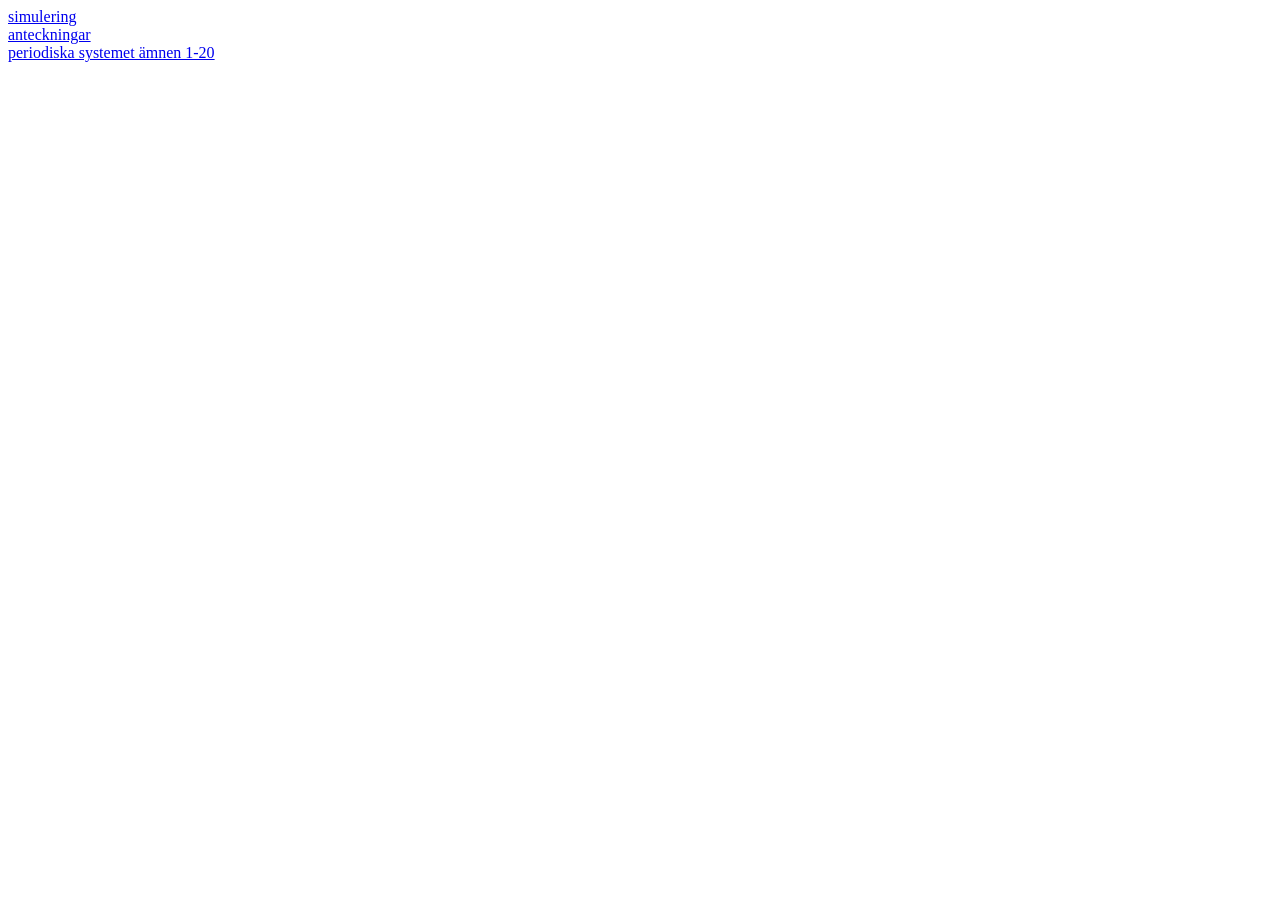
<file: index.html>
<!DOCTYPE html>
<html lang="en">

<head>
    <meta charset="UTF-8">
    <meta name="viewport" content="width=device-width, initial-scale=1.0">
    <title>braWebbsida</title>
</head>

<body>
    <link rel="stylesheet" href="./style.css">
    <a href="./Black_Hole/index.html">simulering</a> <br>
    <a href="./anteckningar/index.html">anteckningar</a> <br>
    <a href="./periodiskasystemet/index.html">periodiska systemet ämnen 1-20</a>
</body>

</html>
</file>
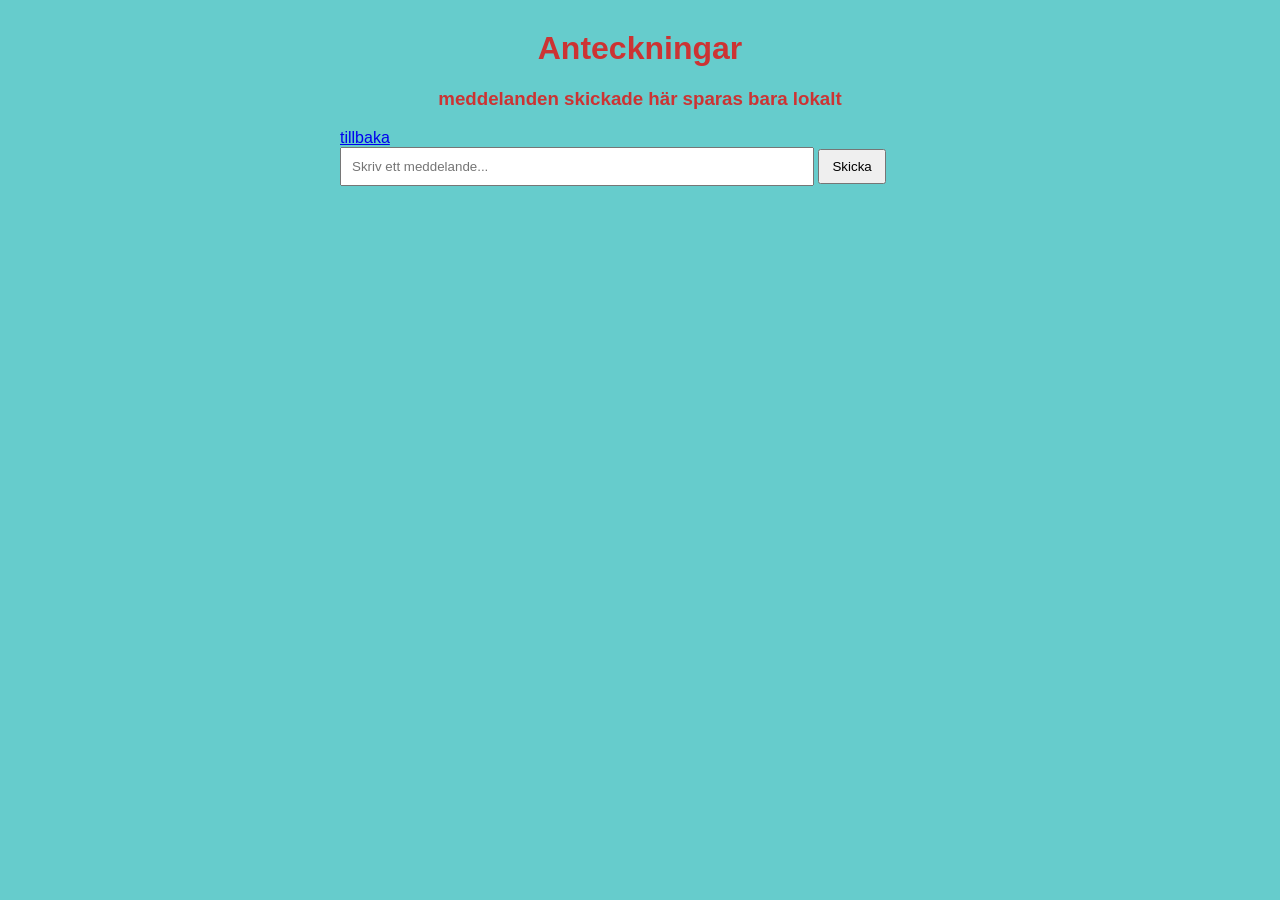
<file: anteckningar/index.html>
<!DOCTYPE html>
<html lang="sv">

<head>
    <meta charset="UTF-8">
    <title>anteckningar</title>
    <style>
        body {
            font-family: Arial, 'Times New Roman', Times, serif;
            max-width: 600px;
            margin: 30px auto;
            background-color: #66cccc;
            ;
            color: #cc3333;
        }

        h1,
        h3,
        a {
            text-align: center;
        }

        #messageInput {
            width: 75%;
            padding: 10px;
        }

        button {
            padding: 10px;
        }

        table {
            width: 100%;
            margin-top: 20px;
            border-collapse: collapse;
            background-color: white;
            color: #000000
        }

        td {
            border: 1px solid #ccc;
            padding: 10px;
        }

        button {
            padding: 8px 12px;
            cursor: pointer;
        }

        button:hover {
            opacity: 0.8;
        }
    </style>
</head>

<body>
    <h1>Anteckningar</h1>
    <h3>meddelanden skickade här sparas bara lokalt</h3>
    <a href="../index.html" id="sida0">tillbaka</a> <br>
    <input type="text" id="messageInput" placeholder="Skriv ett meddelande...">
    <button onclick="sendMessage()">
        Skicka
    </button>
    <table>
        <tbody id="messageTable"></tbody>
    </table>
    <script>
        let messages =
            JSON.parse(localStorage.getItem("messages")) || []
        function saveMessages() {
            localStorage.setItem(
                "messages",
                JSON.stringify(messages)
            )
        } function showMessages() {
            const table =
                document.getElementById("messageTable")
            table.innerHTML = ""
            for (let i = messages.length - 1; i >= 0; i--) {
                table.innerHTML += `
                <tr>
                    <td>
                    ${messages[i].text}
                        <span style="
                        float: right;
                        color: gray;
                        font-size: 12px;">
                            ${messages[i].time}
                        </span>
                    </td>
                    <td style="width: 1%;">
                        <button onclick="deleteMessage(${i})">
                            Radera
                        </button>
                    </td>
                </tr>
            `}
        } function sendMessage() {
            const input =
                document.getElementById("messageInput")
            const text = input.value.trim()
            if (text === "") {
                return
            } messages.push({
                text: text,
                time: new Date().toLocaleString("sv-SE", {
                    year: "numeric",
                    month: "2-digit",
                    day: "2-digit",
                    hour: "2-digit",
                    minute: "2-digit",
                })
            })
            saveMessages()
            input.value = ""
            showMessages()
        } function deleteMessage(index) {
            messages.splice(index, 1)
            saveMessages()
            showMessages()
        } document.getElementById("messageInput").addEventListener("keydown", function (event) {
            if (event.key === "Enter") {
                sendMessage()
            }
        })
        showMessages()
    </script>

</body>

</html>
</file>
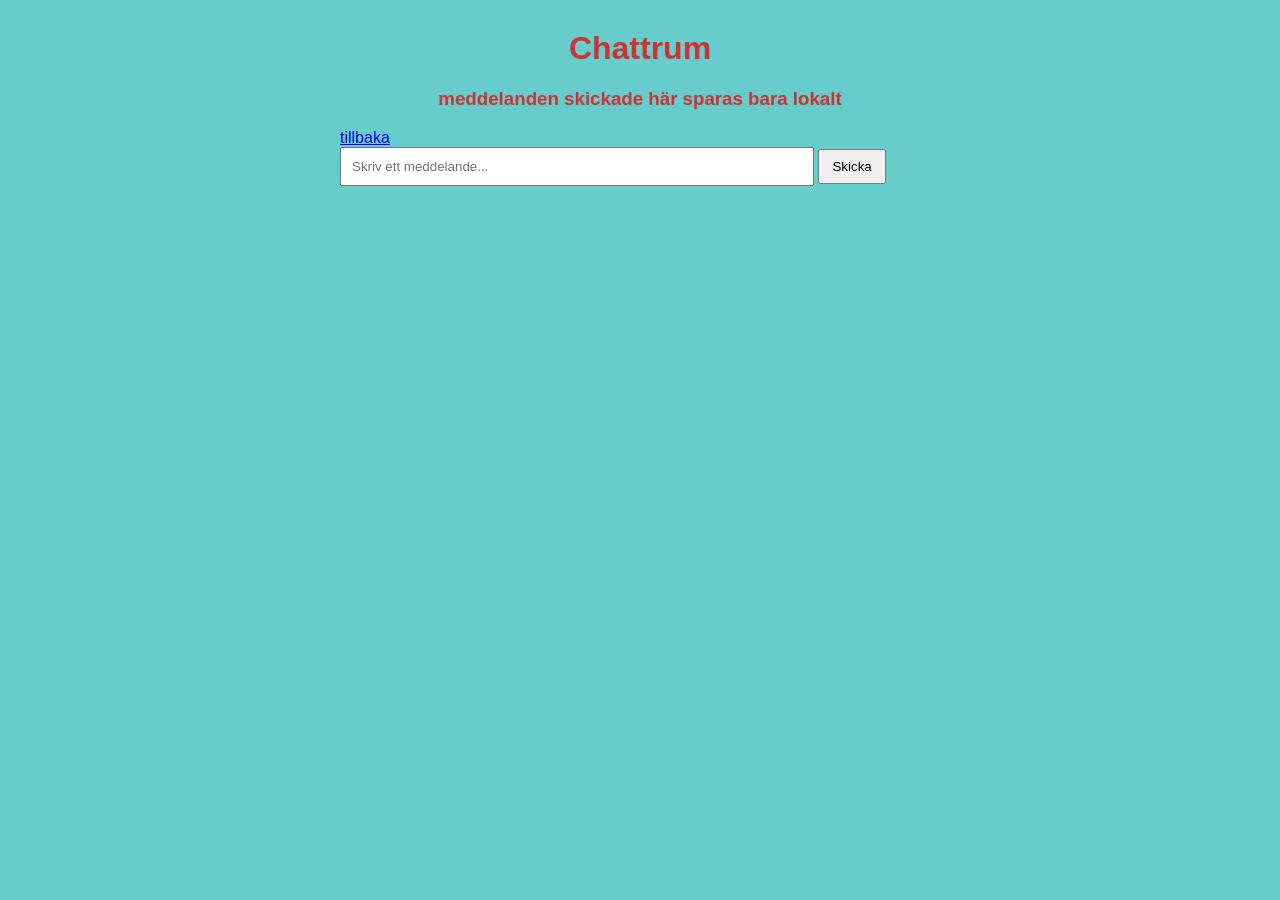
<file: chattrum/index.html>
<!DOCTYPE html>
<html lang="sv">

<head>
    <meta charset="UTF-8">
    <title>lokalt chattrum</title>
    <style>
        body {
            font-family: Arial, 'Times New Roman', Times, serif;
            max-width: 600px;
            margin: 30px auto;
            background-color: #66cccc;
            ;
            color: #cc3333;
        }

        h1, h3, a {
            text-align: center;
        }

        #messageInput {
            width: 75%;
            padding: 10px;
        }

        button {
            padding: 10px;
        }

        table {
            width: 100%;
            margin-top: 20px;
            border-collapse: collapse;
            background-color: white;
            color: #000000
        }

        td {
            border: 1px solid #ccc;
            padding: 10px;
        }

        button {
            padding: 8px 12px;
            cursor: pointer;
        }

        button:hover {
            opacity: 0.8;
        }
    </style>
</head>

<body>
    <h1>Chattrum</h1>
    <h3>meddelanden skickade här sparas bara lokalt</h3>
    <a href="../index.html" id="sida0">tillbaka</a> <br>
    <input type="text" id="messageInput" placeholder="Skriv ett meddelande...">
    <button onclick="sendMessage()">
        Skicka
    </button>
    <table>
        <tbody id="messageTable"></tbody>
    </table>
    <script>
        let messages =
            JSON.parse(localStorage.getItem("messages")) || []
        function saveMessages() {
            localStorage.setItem(
                "messages",
                JSON.stringify(messages)
            )
        } function showMessages() {
            const table =
                document.getElementById("messageTable")
            table.innerHTML = ""
            for (let i = messages.length - 1; i >= 0; i--) {
                table.innerHTML += `
                <tr>
                    <td>
                    ${messages[i].text}
                        <span style="
                        float: right;
                        color: gray;
                        font-size: 12px;">
                            ${messages[i].time}
                        </span>
                    </td>
                    <td style="width: 1%;">
                        <button onclick="deleteMessage(${i})">
                            Radera
                        </button>
                    </td>
                </tr>
            `}
        } function sendMessage() {
            const input =
                document.getElementById("messageInput")
            const text = input.value.trim()
            if (text === "") {
                return
            } messages.push({
                text: text,
                time: new Date().toLocaleString("sv-SE", {
                    year: "numeric",
                    month: "2-digit",
                    day: "2-digit",
                    hour: "2-digit",
                    minute: "2-digit",
                })
            })
            saveMessages()
            input.value = ""
            showMessages()
        } function deleteMessage(index) {
            messages.splice(index, 1)
            saveMessages()
            showMessages()
        } document.getElementById("messageInput").addEventListener("keydown", function (event) {
            if (event.key === "Enter") {
                sendMessage()
            }
        })
        showMessages()
    </script>

</body>

</html>
</file>
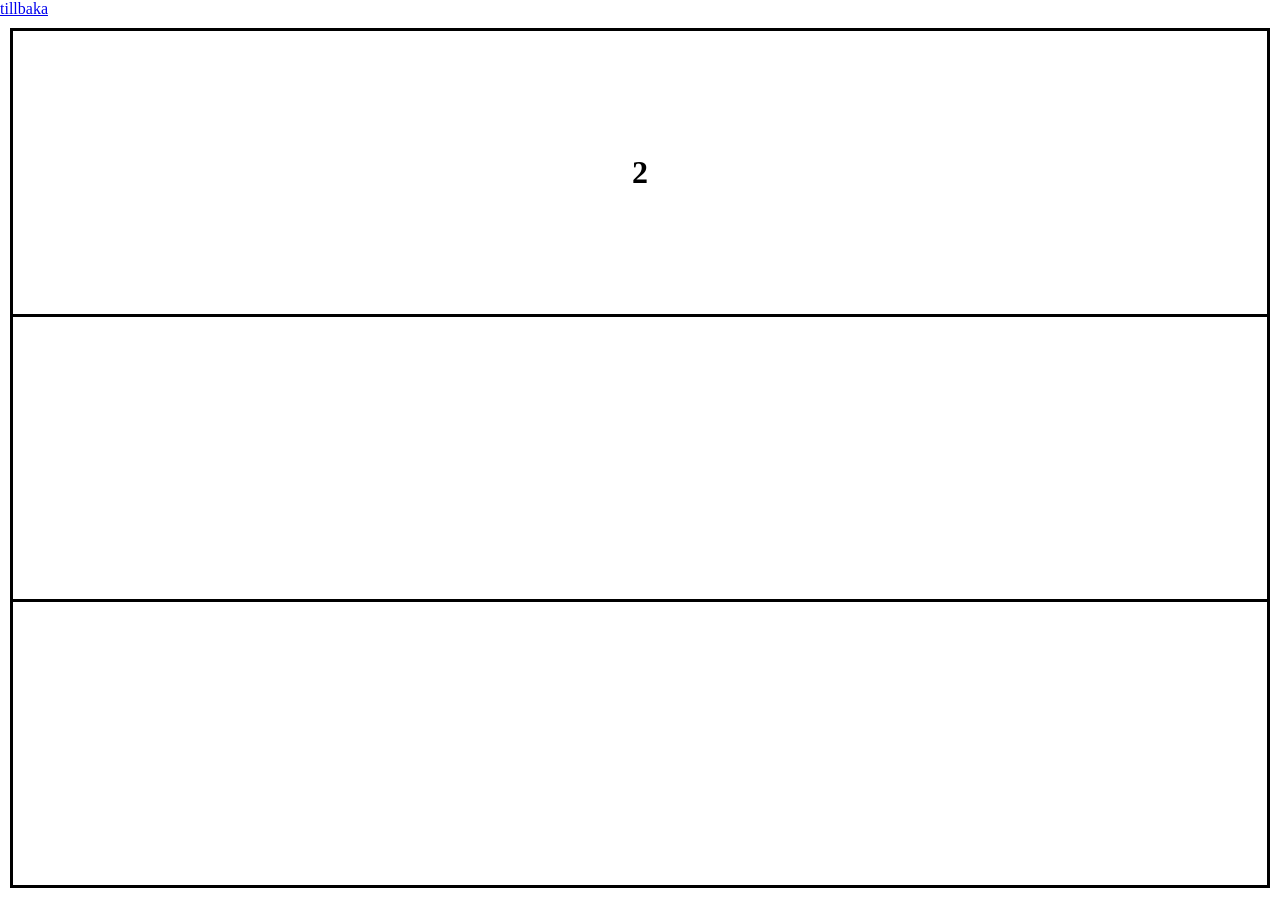
<file: periodiskasystemet/index.html>
<!DOCTYPE html>
<html lang="sv">

<head>
    <meta charset="UTF-8">
    <meta name="viewport" content="width=device-width, initial-scale=1.0">
    <title>PeriodiskaSystemet</title>
    <script src="script.js" defer></script>
</head>

<body>
    <link rel="stylesheet" href="./style.css">
    <a href="../index.html">tillbaka</a>
    <table>
        <tr>
            <td>
                <h1 id="textindex"> </h1>
            </td>
        </tr>
        <tr>
            <td>
                <h1 id="textshort"> </h1>
            </td>
        </tr>
        <tr>
            <td>
                <h1 id="textname"> </h1>
            </td>
        </tr>
    </table>

</body>

</html>
</file>
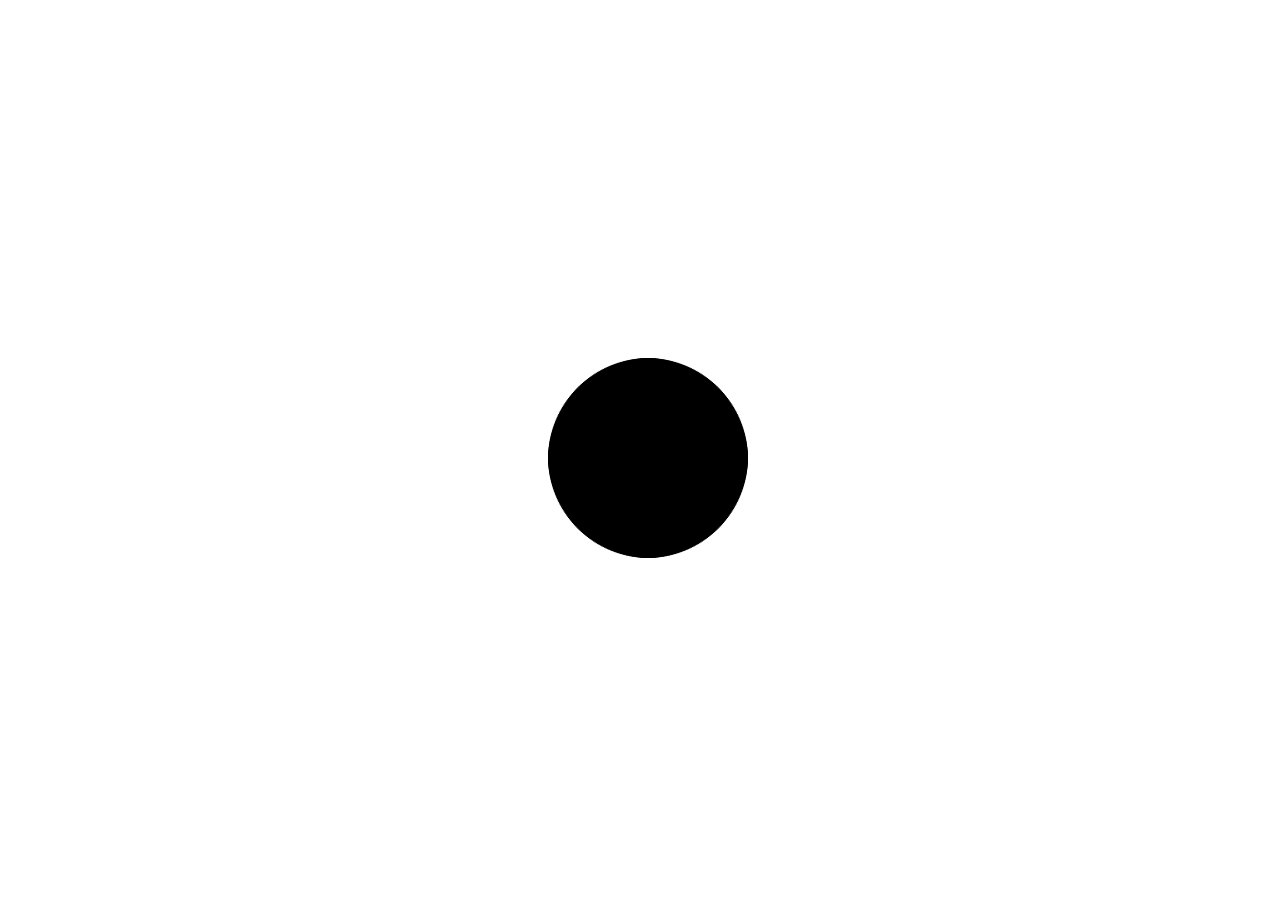
<file: Repository_folder_1/index.html>
<!DOCTYPE html>
<html lang="en">
<head>
    <meta charset="UTF-8">
    <meta name="viewport" content="width=device-width, initial-scale=1.0">
    <title>Svart hål (inte klar)</title>
    <script src="script.js" defer></script>
</head>
<body>
    <canvas id="myCanvas"></canvas>
</body>
</html>
</file>
<file: style.css>
#sida0 {
    font-family: "Comic Sans MS";
} #sida1 {
    font-family: 'Times New Roman', Times, serif;
}
</file>
<file: periodiskasystemet/style.css>
html,
body {
    margin: 0;
    width: 100%;
    height: 100%;
}

table {
    width: calc(100% - 20px);
    height: calc(100vh - 40px);
    margin: 10px;
    table-layout: fixed;
    border-collapse: collapse;
}

td {
    border: solid;
    text-align: center;
    padding: 0;
    height: 33.333%;
    overflow: hidden;
}
</file>
